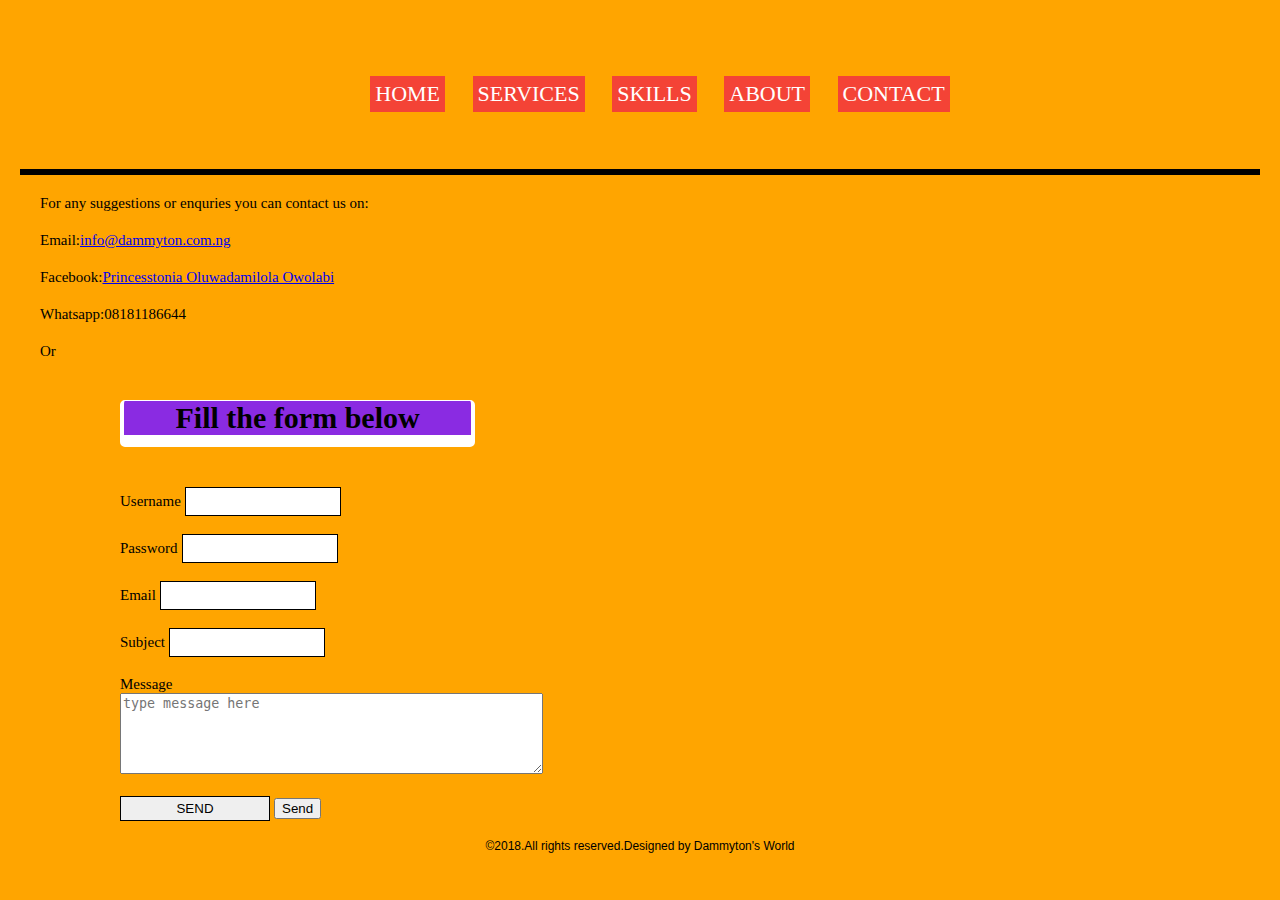
<file: Contact.html>
<!DOCTYPE html>
<html>
<head>
	<title>Contact Us</title>
	<link rel="stylesheet" type="text/css" href="home.css">

</head>
<body class="one">
	<div id="header">

<div id="nav">
  <ul>
   <li><a href="home.html">HOME</a></li>
   <li><a href="Services.html">SERVICES</a></li>
   <li><a href="skills.html">SKILLS</a></li>  
   <li><a href="About.html">ABOUT</a></li>
   <li><a href="Contact.html">CONTACT</a></li>
</ul>
</div>
</div>
<hr style="border:3px solid black">
	<p>For any suggestions or enquries you can contact us on:</p>
	<p>Email:<a href="info@dammyton.com.ng">info@dammyton.com.ng</a></p>
	<p>Facebook:<a href="#">Princesstonia Oluwadamilola Owolabi</a></p>
	<p>Whatsapp:08181186644</p>
	<p>Or</p>
	<h4>Fill the form below</h4>
	
  
		<form style="margin-left:100px">
		        <label for="username" Style=>Username</label>
                    <input type="text" name="username" class="form-control">
  <br><br>
       
		        <label for="password">Password</label>
                    <input type="password" name="password" class="form-control">
   <br><br>

		        <label for="email">Email</label>
                    <input type="text" name="email" class="form-control">
    <br><br>
		        <label for="subject">Subject</label>
                    <input type="text" name="subject" class="form-control">

    <br><br> 			
    			<label for="message">Message</label><br>
			<textarea name="text" cols="50" rows="5" placeholder="type message here"></textarea><br><br>

                <input type="submit" name="name" class="form-control" value="SEND">
                <button type>Send</button>

      </form>

	<div id="footer">
   &copy;2018.All rights reserved.Designed by Dammyton's World
 </div>
</body>
</html>
</file>
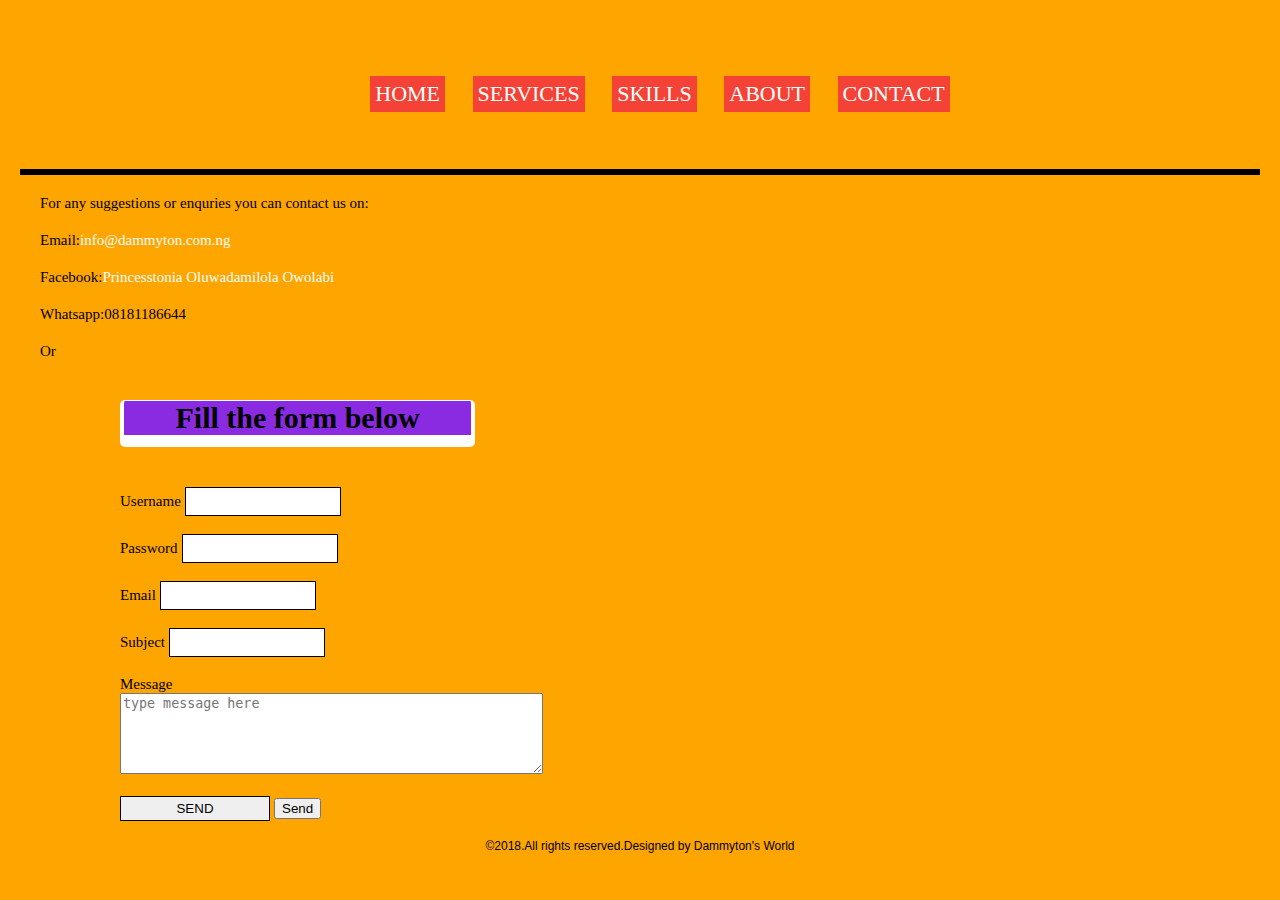
<file: contact.html>
<!DOCTYPE html>
<html>
<head>
	<title>Contact Us</title>
	<link rel="stylesheet" type="text/css" href="./index.css">

</head>
<body class="one">
	<div id="header">

<div id="nav">
  <ul>
   <li><a href="./home.html">HOME</a></li>
   <li><a href="./services.html">SERVICES</a></li>
   <li><a href="./skills.html">SKILLS</a></li>  
   <li><a href="./about.html">ABOUT</a></li>
   <li><a href="./contact.html">CONTACT</a></li>
</ul>
</div>
</div>
<hr style="border:3px solid black">
	<p>For any suggestions or enquries you can contact us on:</p>
	<p>Email:<a href="info@dammyton.com.ng">info@dammyton.com.ng</a></p>
	<p>Facebook:<a href="#">Princesstonia Oluwadamilola Owolabi</a></p>
	<p>Whatsapp:08181186644</p>
	<p>Or</p>
	<h4>Fill the form below</h4>
	
  
		<form style="margin-left:100px">
		        <label for="username" Style=>Username</label>
                    <input type="text" name="username" class="form-control">
  <br><br>
       
		        <label for="password">Password</label>
                    <input type="password" name="password" class="form-control">
   <br><br>

		        <label for="email">Email</label>
                    <input type="text" name="email" class="form-control">
    <br><br>
		        <label for="subject">Subject</label>
                    <input type="text" name="subject" class="form-control">

    <br><br> 			
    			<label for="message">Message</label><br>
			<textarea name="text" cols="50" rows="5" placeholder="type message here"></textarea><br><br>

                <input type="submit" name="name" class="form-control" value="SEND">
                <button type>Send</button>

      </form>

	<div id="footer">
   &copy;2018.All rights reserved.Designed by Dammyton's World
 </div>
</body>
</html>
</file>
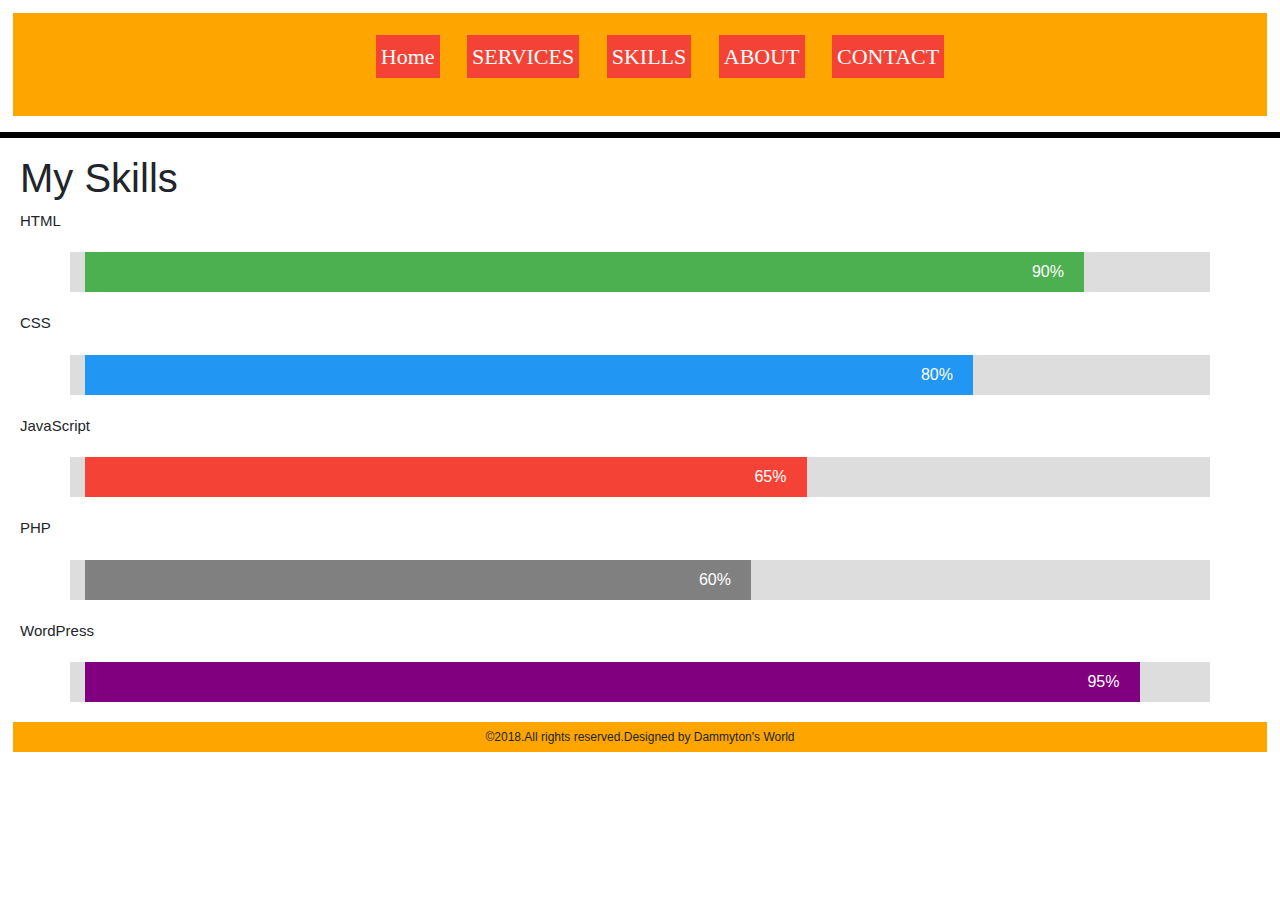
<file: skills.html>
<!DOCTYPE html>
<html>
<head>
  <title>Welcome to dammyton's world</title>
  <link rel="stylesheet" href="./index.css">
  <link href="https://stackpath.bootstrapcdn.com/bootstrap/4.3.1/css/bootstrap.min.css" rel="stylesheet" integrity="sha384-ggOyR0iXCbMQv3Xipma34MD+dH/1fQ784/j6cY/iJTQUOhcWr7x9JvoRxT2MZw1T" crossorigin="anonymous">
</head>
<body>
<div id="header">
<div id="nav">
  <ul>
   <li><a href="./index.html">Home</a></li>
   <li><a href="./services.html">SERVICES</a></li>
   <li><a href="./skills.html">SKILLS</a></li>  
   <li><a href="./about.html">ABOUT</a></li>
   <li><a href="./contact.html">CONTACT</a></li>
</ul>
</div>
</div>
<hr style="border:3px solid black">

<h1>My Skills</h1>

<p>HTML</p>
<div class="container">
  <div class="skills html">90%</div>
</div>

<p>CSS</p>
<div class="container">
  <div class="skills css">80%</div>
</div>

<p>JavaScript</p>
<div class="container">
  <div class="skills js">65%</div>
</div>

<p>PHP</p>
<div class="container">
  <div class="skills php">60%</div>
</div>

<p>WordPress</p>
<div class="container">
  <div class="skills WordPress">95%</div>
 </div>
 
 <div id="footer">
   &copy;2018.All rights reserved.Designed by Dammyton's World

</div>

</body>
</html>
</file>
<file: home.css>
body { margin: 0 auto;
		background-color: orange;
}
a.{
text-decoration: none;
color: white;
background-color: orange;
		}
#content{overflow: auto;
}
#nav, #feature, #footer {margin: 1%;
						text-decoration: none;
}
li { display: inline-block;
	 padding: 0.5em;
	 
}
#menu{
	margin: 10px;
}
#nav, #footer { background-color: orange; 
				padding: 0.5em 0;
}

#nav {   float: center;
		   font-family:latha;
			text-align:center;
			text-decoration: none;
			font-size: 22px;
			color: white;
			
}
#footer {    font-family: Helvetica, sans-serif;  
               font-size: 75%;  
               text-align:center;  
}
body.one{
			background-color: orange;
			margin: 10px;
			padding: 10px;
		}
		h4{
			font-size:30px;
			border:  1px solid white;
			border-radius:  5px  ;
			border-width: 1px 4px 12px 4px;
			width: 28%;
			color: black;
			background-color:blueviolet;
			text-align: center;
			margin-left: 100px;
		}
		p{
			font-size: 15px;
		}
		label {
			font-size: 15px;
		}
		input {
			border: 1px solid black;
			width: 150px;
			height: 25px;
		}
.container {
  width: 80%;
  background-color: #ddd;
  margin:20px;
}

.skills {
  text-align: right;
  padding-right: 20px;
  line-height: 40px;
  color: white;
}
h1,p{
	margin:20px;
}

.html {width: 90%; background-color: #4CAF50;}
.css {width: 80%; background-color: #2196F3;}
.js {width: 65%; background-color: #f44336;}
.php {width: 60%; background-color: #808080;}
.WordPress {width:95%;background-color:purple;}

ul a:link,ul a:visited {
    background-color: #f44336;
    color: white;
    padding: 5px;
    text-align: center;	
    text-decoration: none;
    display: inline-block;
}


ul a:hover, ul a:active {
    background-color: red;
    border-color:blue;
}
</file>
<file: index.css>
body { margin: 0 auto;
		background-color: orange;
}
a{
text-decoration: none;
color: white;
background-color: orange;
		}
#content{overflow: auto;
}
#nav, #feature, #footer {margin: 1%;
						text-decoration: none;
}
li { display: inline-block;
	 padding: 0.5em;
	 
}
#menu{
	margin: 10px;
}
#nav, #footer { background-color: orange; 
				padding: 0.5em 0;
}

#nav {   float: center;
		   font-family:latha;
			text-align:center;
			text-decoration: none;
			font-size: 22px;
			color: white;
			
}
#footer {    font-family: Helvetica, sans-serif;  
               font-size: 75%;  
               text-align:center;  
}
body.one{
			background-color: orange;
			margin: 10px;
			padding: 10px;
		}
		h4{
			font-size:30px;
			border:  1px solid white;
			border-radius:  5px  ;
			border-width: 1px 4px 12px 4px;
			width: 28%;
			color: black;
			background-color:blueviolet;
			text-align: center;
			margin-left: 100px;
		}
		p{
			font-size: 15px;
		}
		label {
			font-size: 15px;
		}
		input {
			border: 1px solid black;
			width: 150px;
			height: 25px;
		}
.container {
  width: 80%;
  background-color: #ddd;
  margin:20px;
}

.skills {
  text-align: right;
  padding-right: 20px;
  line-height: 40px;
  color: white;
}
h1,p{
	margin:20px;
}

.html {width: 90%; background-color: #4CAF50;}
.css {width: 80%; background-color: #2196F3;}
.js {width: 65%; background-color: #f44336;}
.php {width: 60%; background-color: #808080;}
.WordPress {width:95%;background-color:purple;}

ul a:link,ul a:visited {
    background-color: #f44336;
    color: white;
    padding: 5px;
    text-align: center;	
    text-decoration: none;
    display: inline-block;
}


ul a:hover, ul a:active {
    background-color: red;
    border-color:blue;
}
</file>
